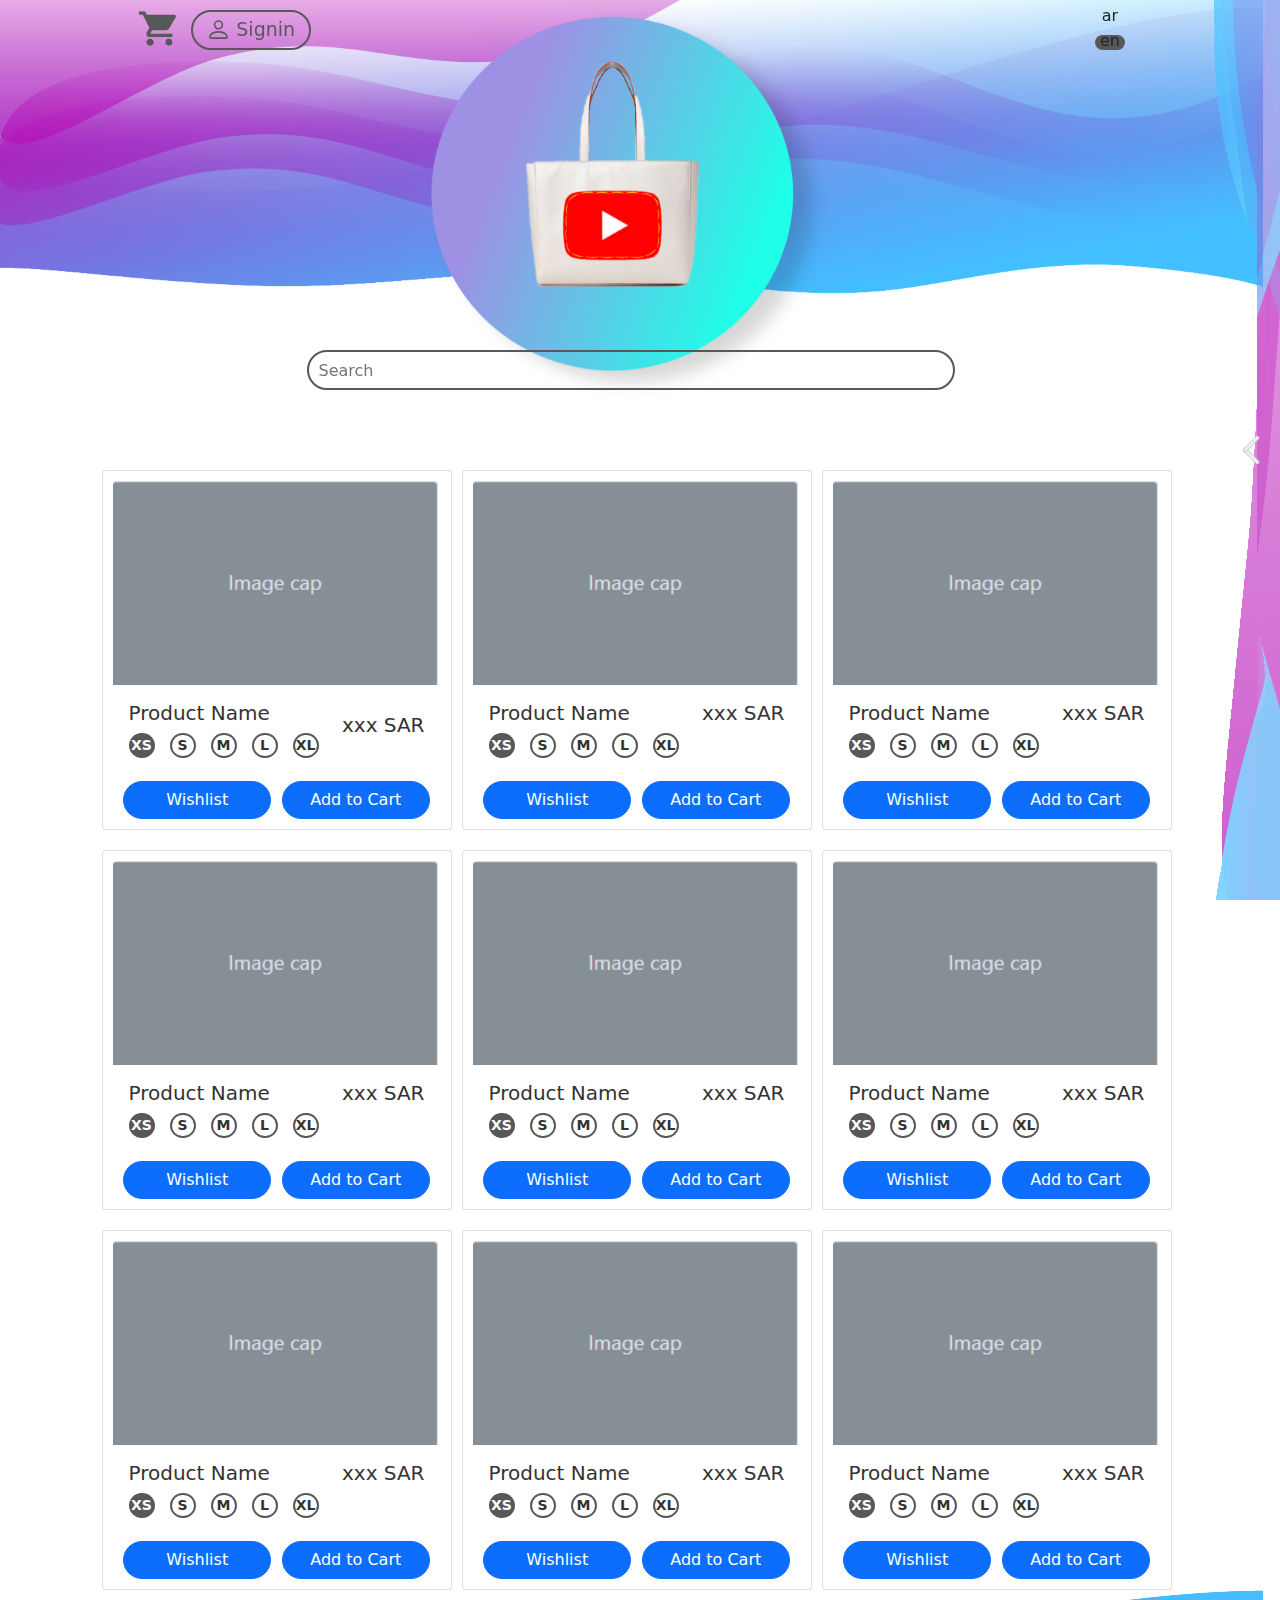
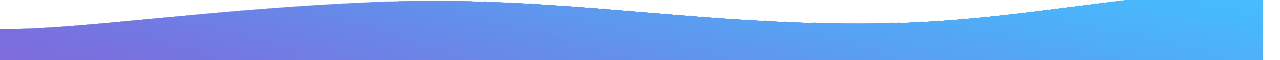
<file: index.html>
<!DOCTYPE html>
<html>
<head>
    <!-- Bootstrap Css-->
    <link rel="stylesheet" href="css\bootstrap.min.css">
    <!-- My Css -->
    <link rel="stylesheet" type="text/css" href="css\style.css">

</head>
<body>

    <div class="sign-block-click sign-card-first-state" onclick="showHideSignCard('hide')"></div>
    <div class="sign-card-container sign-card-first-state">
        <div class="signin-card-container show-sign-card" onclick="showSignCards('signin')">
            <div class="signin-title">Signin</div>
            <div class="signin-card">
                <div class="signin-inputs">
                    <input class="signin-input" type="email" placeholder="E-mail">
                    <input class="signin-input" type="password" placeholder="Password">
                </div>
                <div class="signin-buttons">
                    <button class="btn btn-secondary signin-button" onclick="showHideSignCard('hide')">Cancel</button>
                    <button class="btn btn-primary signin-button">Signin</button>
                </div>
            </div>
        </div>
        <div class="signup-card-container sign-card-container-hover cut-signup-card" onclick="showSignCards('signup')">
            <div class="signup-title">signup</div>
            <div class="signup-card">
                <div class="signup-inputs-container">
                    <div class="signup-name-inputs">
                        <input class="signup-name-input" type="text" placeholder="First Name">
                        <input class="signup-name-input" type="text" placeholder="Last Name">
                    </div>
                    <div class="signup-inputs">
                        <input class="signup-input" type="email" placeholder="E-mail">
                        <input class="signup-input" type="password" placeholder="Password">
                    </div>
                </div>

                <div class="signup-buttons">
                    <button class="btn btn-secondary signup-button" onclick="showHideSignCard('hide')">Cancel</button>
                    <button class="btn btn-primary signup-button">signup</button>
                </div>
            </div>
        </div>
    </div>





    <div class="options-block-click" onclick="openOptionsCard('None', 'close', 'None')"></div>
    <div class="options-cards-container options-cards-container-first-state">
        <div class="option-card profile-card-container profile-card-container-cut" onclick="activateOptionCard('profile')">
            <div class="options-card-title-container profile-card-title-container">
                <div class="option-card-title profile-card-title">
                    <svg xmlns="http://www.w3.org/2000/svg" width="25" height="25" fill="currentColor" class="bi bi-person-circle" viewBox="0 0 16 16"><path d="M11 6a3 3 0 1 1-6 0 3 3 0 0 1 6 0z"/><path fill-rule="evenodd" d="M0 8a8 8 0 1 1 16 0A8 8 0 0 1 0 8zm8-7a7 7 0 0 0-5.468 11.37C3.242 11.226 4.805 10 8 10s4.757 1.225 5.468 2.37A7 7 0 0 0 8 1z"/></svg>
                    &nbsp;
                    Profile
                </div>
            </div>
        </div>
        <div class="option-card wishlist-card-container wishlist-card-container-cut" onclick="activateOptionCard('wishlist')">
            <div class="options-card-title-container wishlist-card-title-container">
                <div class="option-card-title wishlist-card-title">
                    <svg xmlns="http://www.w3.org/2000/svg" width="23" height="23" fill="currentColor" class="bi bi-heart" viewBox="0 0 16 16"><path d="m8 2.748-.717-.737C5.6.281 2.514.878 1.4 3.053c-.523 1.023-.641 2.5.314 4.385.92 1.815 2.834 3.989 6.286 6.357 3.452-2.368 5.365-4.542 6.286-6.357.955-1.886.838-3.362.314-4.385C13.486.878 10.4.28 8.717 2.01L8 2.748zM8 15C-7.333 4.868 3.279-3.04 7.824 1.143c.06.055.119.112.176.171a3.12 3.12 0 0 1 .176-.17C12.72-3.042 23.333 4.867 8 15z"/></svg>
                    &nbsp;
                    Wishlist
                </div>
            </div>
        </div>
        <div class="option-card orders-card-container orders-card-container-cut" onclick="activateOptionCard('orders')">
            <div class="options-card-title-container orders-card-title-container">
                <div class="option-card-title orders-card-title">
                    <svg xmlns="http://www.w3.org/2000/svg" width="25" height="25" fill="currentColor" class="bi bi-card-list" viewBox="0 0 16 16"><path d="M14.5 3a.5.5 0 0 1 .5.5v9a.5.5 0 0 1-.5.5h-13a.5.5 0 0 1-.5-.5v-9a.5.5 0 0 1 .5-.5h13zm-13-1A1.5 1.5 0 0 0 0 3.5v9A1.5 1.5 0 0 0 1.5 14h13a1.5 1.5 0 0 0 1.5-1.5v-9A1.5 1.5 0 0 0 14.5 2h-13z"/><path d="M5 8a.5.5 0 0 1 .5-.5h7a.5.5 0 0 1 0 1h-7A.5.5 0 0 1 5 8zm0-2.5a.5.5 0 0 1 .5-.5h7a.5.5 0 0 1 0 1h-7a.5.5 0 0 1-.5-.5zm0 5a.5.5 0 0 1 .5-.5h7a.5.5 0 0 1 0 1h-7a.5.5 0 0 1-.5-.5zm-1-5a.5.5 0 1 1-1 0 .5.5 0 0 1 1 0zM4 8a.5.5 0 1 1-1 0 .5.5 0 0 1 1 0zm0 2.5a.5.5 0 1 1-1 0 .5.5 0 0 1 1 0z"/></svg>
                    &nbsp;
                    Orders
                </div>
            </div>
        </div>
        <div class="option-card addresses-card-container addresses-card-container-cut" onclick="activateOptionCard('addresses')">
            <div class="options-card-title-container addresses-card-title-container">
                <div class="option-card-title addresses-card-title">
                    <svg version="1.0" xmlns="http://www.w3.org/2000/svg" width="22" fill="currentColor" height="30" viewBox="0 0 163.000000 238.000000" preserveAspectRatio="xMidYMid meet">
                        <g transform="translate(0.000000,238.000000) scale(0.100000,-0.100000)" fill="currentColor" stroke="none">
                            <path d="M591 2344 c-147 -43 -233 -95 -347 -209 -91 -90 -106 -110 -152 -205
                            -80 -167 -102 -298 -83 -486 39 -364 211 -750 501 -1123 93 -120 277 -311 300
                            -311 23 0 207 191 300 311 395 508 579 1067 479 1457 -39 153 -147 317 -280
                            423 -78 64 -219 131 -316 153 -115 25 -298 21 -402 -10z m367 -50 c47 -9 118
                            -35 181 -65 87 -43 116 -63 186 -132 117 -117 179 -230 211 -387 32 -159 4
                            -403 -71 -625 -37 -108 -149 -339 -219 -453 -101 -163 -295 -410 -400 -511
                            l-36 -35 -36 35 c-105 101 -299 348 -400 511 -71 116 -183 347 -219 453 -76
                            225 -103 465 -71 625 32 156 94 270 210 385 176 175 421 248 664 199z"/>
                            <path d="M625 2122 c-103 -35 -169 -77 -244 -158 -102 -108 -155 -247 -154
                            -399 1 -253 168 -478 413 -556 91 -30 249 -30 340 0 196 63 355 233 401 431
                            67 290 -107 595 -393 685 -114 36 -252 35 -363 -3z m347 -63 c169 -56 294
                            -192 339 -369 75 -295 -125 -588 -430 -632 -351 -51 -653 272 -577 616 30 133
                            97 237 201 311 143 102 307 128 467 74z"/>
                            <path d="M616 1808 c-99 -84 -184 -160 -190 -170 -17 -28 10 -48 65 -48 l49 0
                            0 -164 c0 -128 3 -166 14 -175 9 -8 47 -11 107 -9 l94 3 5 105 5 105 45 0 45
                            0 5 -105 5 -105 94 -3 c60 -2 98 1 107 9 11 9 14 47 14 175 l0 164 49 0 c51 0
                            78 18 68 44 -9 22 -369 326 -386 326 -9 0 -97 -69 -195 -152z m328 -38 c86
                            -72 120 -106 108 -109 -40 -8 -42 -19 -42 -187 l0 -164 -45 0 -45 0 0 98 c0
                            63 -4 102 -12 110 -7 7 -44 12 -98 12 -54 0 -91 -5 -98 -12 -8 -8 -12 -47 -12
                            -110 l0 -98 -45 0 -45 0 0 164 c0 168 -2 179 -42 187 -12 3 23 38 110 111 70
                            59 130 107 134 105 4 -1 64 -49 132 -107z"/>
                        </g>
                    </svg>
                    &nbsp;
                    Addresses
                </div>

            </div>
        </div>
        <div class="option-card payments-card-container payments-card-container-cut" onclick="activateOptionCard('payments')">
            <div class="options-card-title-container payments-card-title-container">
                <div class="option-card-title payments-card-title">
                    <svg id="Capa_1" enable-background="new 0 0 512.002 512.002" fill="currentColor" height="25" viewBox="0 0 512.002 512.002" width="25" xmlns="http://www.w3.org/2000/svg"><g><path d="m502.903 96.829c-6.634-7.842-15.924-12.632-26.161-13.487l-360.557-30.106c-10.238-.855-20.192 2.328-28.035 8.961-7.811 6.607-12.594 15.85-13.476 26.037l-7.254 68.056h-28.965c-21.204 0-38.455 17.251-38.455 38.455v225.702c0 21.204 17.251 38.455 38.455 38.455h361.813c21.205 0 38.456-17.251 38.456-38.455v-36.613l12.839 1.072c1.083.09 2.16.135 3.228.135 19.768 0 36.62-15.209 38.294-35.257l18.781-224.919c.854-10.237-2.329-20.193-8.963-28.036zm-464.448 79.461h361.813c10.176 0 18.456 8.279 18.456 18.455v20.566h-398.724v-20.566c0-10.176 8.279-18.455 18.455-18.455zm-18.455 59.021h398.724v41.489h-398.724zm380.268 203.591h-361.813c-10.176 0-18.455-8.279-18.455-18.455v-123.647h398.724v123.647c0 10.176-8.28 18.455-18.456 18.455zm91.667-315.702-18.781 224.919c-.847 10.141-9.788 17.706-19.927 16.856l-14.503-1.211v-169.019c0-21.204-17.251-38.455-38.456-38.455h-312.734l7.039-66.04c.008-.076.015-.151.021-.228.847-10.141 9.783-17.705 19.927-16.855l360.558 30.106c4.913.41 9.372 2.709 12.555 6.473s4.711 8.541 4.301 13.454z"/><path d="m376.873 326.532h-96.242c-5.523 0-10 4.477-10 10v62.789c0 5.523 4.477 10 10 10h96.242c5.523 0 10-4.477 10-10v-62.789c0-5.523-4.477-10-10-10zm-10 62.789h-76.242v-42.789h76.242z"/></g></svg>
                    &nbsp;
                    Payments
                </div>
            </div>
        </div>
        <div class="option-card cart-card-container cart-card-container-cut" onclick="activateOptionCard('cart')">
            <div class="options-card-title-container cart-card-title-container">
                <div class="option-card-title cart-card-title">
                    <svg xmlns="http://www.w3.org/2000/svg" width="34" height="34" viewBox="0 0 50.703 46.882">
                        <g transform="translate(-19.297 -21.059)">
                            <path d="M16.711,40.506a4.7,4.7,0,1,0,0,9.376,4.7,4.7,0,1,0,0-9.376ZM1.5,3V7.688H6.57L15.7,25.48l-3.422,5.743a4.27,4.27,0,0,0-.634,2.25,4.9,4.9,0,0,0,5.07,4.688H47.133V33.473H17.776a.605.605,0,0,1-.634-.586l.076-.281L19.5,28.785H38.387a5.123,5.123,0,0,0,4.437-2.414L51.9,11.157a2.155,2.155,0,0,0,.3-1.125,2.452,2.452,0,0,0-2.535-2.344H12.173L9.79,3ZM42.062,40.506a4.7,4.7,0,1,0,5.07,4.688A4.882,4.882,0,0,0,42.062,40.506Z" transform="translate(17.797 18.059)" fill="#fff"/>
                        </g>
                    </svg>
                </div>
            </div>
        </div>
        <div class="option-card close-card-container close-card-container-cut" onclick="openOptionsCard('close', 'close', 'close')">
            <div class="options-card-title-container close-card-title-container">
                <div class="option-card-title close-card-title">
                    <svg version="1.1" id="Capa_1" xmlns="http://www.w3.org/2000/svg" xmlns:xlink="http://www.w3.org/1999/xlink" x="0px" y="0px" width="25px" height="25px" fill="#ffffff" viewBox="0 0 612 612" style="enable-background:new 0 0 612 612;" xml:space="preserve">
                        <g>
                            <g id="_x31_0_41_">
                                <g>
                                    <path d="M415.338,196.662c-7.535-7.535-19.737-7.535-27.253,0l-82.181,82.18l-81.033-81.032c-7.478-7.478-19.584-7.478-27.042,0
                                        c-7.478,7.478-7.478,19.584,0,27.042l81.033,81.033l-81.587,81.587c-7.535,7.535-7.535,19.736,0,27.253s19.737,7.517,27.253,0
                                        l81.588-81.587l81.032,81.032c7.478,7.478,19.584,7.478,27.043,0c7.478-7.478,7.478-19.584,0-27.043l-81.033-81.032l82.181-82.18
                                        C422.873,216.399,422.873,204.179,415.338,196.662z M306,0C136.992,0,0,136.992,0,306s136.992,306,306,306
                                        c168.988,0,306-137.012,306-306S475.008,0,306,0z M306,573.75C158.125,573.75,38.25,453.875,38.25,306
                                        C38.25,158.125,158.125,38.25,306,38.25c147.875,0,267.75,119.875,267.75,267.75C573.75,453.875,453.875,573.75,306,573.75z"/>
                                </g>
                            </g>
                        </g>
                       
                    </svg>
                </div>
            </div>
        </div>
    </div>


    <div class="block-click" onclick="hideBlockClick()"></div>
    <div class="sidebar">
        <div class="sidebar-navigator sidebar-hover" onclick="openSidebar()">
            <svg class="sidebar-arrow" xmlns="http://www.w3.org/2000/svg" width="30" height="30" viewBox="0 0 33.91 57.029">
                <path d="M3.888,0H7.777V36.291a3.888,3.888,0,0,1-7.777,0V3.888A3.888,3.888,0,0,1,3.888,0Z" transform="translate(0 28.618) rotate(-45)" fill="#e9e9e9"/>
                <path d="M3.888,1A2.892,2.892,0,0,0,1,3.888v32.4a2.888,2.888,0,1,0,5.777,0V1H3.888m0-1H7.777V36.291a3.888,3.888,0,1,1-7.777,0V3.888A3.888,3.888,0,0,1,3.888,0Z" transform="translate(0 28.618) rotate(-45)" fill="#8f8f8f"/>
                <path d="M0,0H3.888A3.888,3.888,0,0,1,7.777,3.888v32.4a3.888,3.888,0,0,1-7.777,0Z" transform="translate(5.499 33.91) rotate(-135)" fill="#e9e9e9"/>
                <path d="M1,1V36.291a2.888,2.888,0,1,0,5.777,0V3.888A2.892,2.892,0,0,0,3.888,1H1M0,0H3.888A3.888,3.888,0,0,1,7.777,3.888v32.4a3.888,3.888,0,1,1-7.777,0Z" transform="translate(5.499 33.91) rotate(-135)" fill="#8f8f8f"/>
            </svg>
        </div>
        <div class="sidebar-content-container">
            <div class="sidebar-content">
                <div class="sidebar-content-title">
                    <div class="signin-button-container" onclick="showHideSignCard('show')">
                        <a class="signin-button-link" href="#">
                            <svg class="signin-svg" xmlns="http://www.w3.org/2000/svg" width="25" height="25" fill="currentColor" class="bi bi-person" viewBox="0 0 16 16">
                                <path d="M8 8a3 3 0 1 0 0-6 3 3 0 0 0 0 6zm2-3a2 2 0 1 1-4 0 2 2 0 0 1 4 0zm4 8c0 1-1 1-1 1H3s-1 0-1-1 1-4 6-4 6 3 6 4zm-1-.004c-.001-.246-.154-.986-.832-1.664C11.516 10.68 10.289 10 8 10c-2.29 0-3.516.68-4.168 1.332-.678.678-.83 1.418-.832 1.664h10z"/>
                            </svg>
                            <span class="signin-button-text">Signin</span>
                        </a>
                    </div>
                </div>
                <div class="sidebar-main-content">
                    <div class="sidebar-button" onclick="openOptionsCard('sidebar', 'open', 'profile')">
                        <div class="sidebar-button-items">
                            <svg xmlns="http://www.w3.org/2000/svg" width="25" height="25" fill="currentColor" class="bi bi-person-circle" viewBox="0 0 16 16"><path d="M11 6a3 3 0 1 1-6 0 3 3 0 0 1 6 0z"/><path fill-rule="evenodd" d="M0 8a8 8 0 1 1 16 0A8 8 0 0 1 0 8zm8-7a7 7 0 0 0-5.468 11.37C3.242 11.226 4.805 10 8 10s4.757 1.225 5.468 2.37A7 7 0 0 0 8 1z"/></svg>
                            <div class="sidebar-button-text">Profile</div>
                        </div>
                    </div>
                    <div class="sidebar-button" onclick="openOptionsCard('sidebar', 'open', 'wishlist')">
                        <div class="sidebar-button-items">
                            <svg xmlns="http://www.w3.org/2000/svg" width="25" height="25" fill="currentColor" class="bi bi-heart" viewBox="0 0 16 16"><path d="m8 2.748-.717-.737C5.6.281 2.514.878 1.4 3.053c-.523 1.023-.641 2.5.314 4.385.92 1.815 2.834 3.989 6.286 6.357 3.452-2.368 5.365-4.542 6.286-6.357.955-1.886.838-3.362.314-4.385C13.486.878 10.4.28 8.717 2.01L8 2.748zM8 15C-7.333 4.868 3.279-3.04 7.824 1.143c.06.055.119.112.176.171a3.12 3.12 0 0 1 .176-.17C12.72-3.042 23.333 4.867 8 15z"/></svg>
                            <div class="sidebar-button-text">Wishlist</div>
                        </div>
                    </div>
                    <div class="sidebar-button" onclick="openOptionsCard('sidebar', 'open', 'orders')">
                        <div class="sidebar-button-items">
                            <svg xmlns="http://www.w3.org/2000/svg" width="25" height="25" fill="currentColor" class="bi bi-card-list" viewBox="0 0 16 16"><path d="M14.5 3a.5.5 0 0 1 .5.5v9a.5.5 0 0 1-.5.5h-13a.5.5 0 0 1-.5-.5v-9a.5.5 0 0 1 .5-.5h13zm-13-1A1.5 1.5 0 0 0 0 3.5v9A1.5 1.5 0 0 0 1.5 14h13a1.5 1.5 0 0 0 1.5-1.5v-9A1.5 1.5 0 0 0 14.5 2h-13z"/><path d="M5 8a.5.5 0 0 1 .5-.5h7a.5.5 0 0 1 0 1h-7A.5.5 0 0 1 5 8zm0-2.5a.5.5 0 0 1 .5-.5h7a.5.5 0 0 1 0 1h-7a.5.5 0 0 1-.5-.5zm0 5a.5.5 0 0 1 .5-.5h7a.5.5 0 0 1 0 1h-7a.5.5 0 0 1-.5-.5zm-1-5a.5.5 0 1 1-1 0 .5.5 0 0 1 1 0zM4 8a.5.5 0 1 1-1 0 .5.5 0 0 1 1 0zm0 2.5a.5.5 0 1 1-1 0 .5.5 0 0 1 1 0z"/></svg>
                            <div class="sidebar-button-text">Orders</div>
                        </div>
                    </div>
                    <div class="sidebar-button" onclick="openOptionsCard('sidebar', 'open', 'addresses')">
                        <div class="sidebar-button-items">
                            <svg version="1.0" xmlns="http://www.w3.org/2000/svg" width="20" fill="currentColor" height="25" viewBox="0 0 163.000000 238.000000" preserveAspectRatio="xMidYMid meet">
                                <g transform="translate(0.000000,238.000000) scale(0.100000,-0.100000)" fill="currentColor" stroke="none">
                                    <path d="M591 2344 c-147 -43 -233 -95 -347 -209 -91 -90 -106 -110 -152 -205
                                    -80 -167 -102 -298 -83 -486 39 -364 211 -750 501 -1123 93 -120 277 -311 300
                                    -311 23 0 207 191 300 311 395 508 579 1067 479 1457 -39 153 -147 317 -280
                                    423 -78 64 -219 131 -316 153 -115 25 -298 21 -402 -10z m367 -50 c47 -9 118
                                    -35 181 -65 87 -43 116 -63 186 -132 117 -117 179 -230 211 -387 32 -159 4
                                    -403 -71 -625 -37 -108 -149 -339 -219 -453 -101 -163 -295 -410 -400 -511
                                    l-36 -35 -36 35 c-105 101 -299 348 -400 511 -71 116 -183 347 -219 453 -76
                                    225 -103 465 -71 625 32 156 94 270 210 385 176 175 421 248 664 199z"/>
                                    <path d="M625 2122 c-103 -35 -169 -77 -244 -158 -102 -108 -155 -247 -154
                                    -399 1 -253 168 -478 413 -556 91 -30 249 -30 340 0 196 63 355 233 401 431
                                    67 290 -107 595 -393 685 -114 36 -252 35 -363 -3z m347 -63 c169 -56 294
                                    -192 339 -369 75 -295 -125 -588 -430 -632 -351 -51 -653 272 -577 616 30 133
                                    97 237 201 311 143 102 307 128 467 74z"/>
                                    <path d="M616 1808 c-99 -84 -184 -160 -190 -170 -17 -28 10 -48 65 -48 l49 0
                                    0 -164 c0 -128 3 -166 14 -175 9 -8 47 -11 107 -9 l94 3 5 105 5 105 45 0 45
                                    0 5 -105 5 -105 94 -3 c60 -2 98 1 107 9 11 9 14 47 14 175 l0 164 49 0 c51 0
                                    78 18 68 44 -9 22 -369 326 -386 326 -9 0 -97 -69 -195 -152z m328 -38 c86
                                    -72 120 -106 108 -109 -40 -8 -42 -19 -42 -187 l0 -164 -45 0 -45 0 0 98 c0
                                    63 -4 102 -12 110 -7 7 -44 12 -98 12 -54 0 -91 -5 -98 -12 -8 -8 -12 -47 -12
                                    -110 l0 -98 -45 0 -45 0 0 164 c0 168 -2 179 -42 187 -12 3 23 38 110 111 70
                                    59 130 107 134 105 4 -1 64 -49 132 -107z"/>
                                </g>
                            </svg>
                            <div class="sidebar-button-text">Addresses</div>
                        </div>
                    </div>
                    <div class="sidebar-button" onclick="openOptionsCard('sidebar', 'open', 'payments')">
                        <div class="sidebar-button-items">
                            <svg id="Capa_1" enable-background="new 0 0 512.002 512.002" fill="currentColor" height="25" viewBox="0 0 512.002 512.002" width="25" xmlns="http://www.w3.org/2000/svg">
                                <g>
                                    <path d="m502.903 96.829c-6.634-7.842-15.924-12.632-26.161-13.487l-360.557-30.106c-10.238-.855-20.192 2.328-28.035 8.961-7.811 6.607-12.594 15.85-13.476 26.037l-7.254 68.056h-28.965c-21.204 0-38.455 17.251-38.455 38.455v225.702c0 21.204 17.251 38.455 38.455 38.455h361.813c21.205 0 38.456-17.251 38.456-38.455v-36.613l12.839 1.072c1.083.09 2.16.135 3.228.135 19.768 0 36.62-15.209 38.294-35.257l18.781-224.919c.854-10.237-2.329-20.193-8.963-28.036zm-464.448 79.461h361.813c10.176 0 18.456 8.279 18.456 18.455v20.566h-398.724v-20.566c0-10.176 8.279-18.455 18.455-18.455zm-18.455 59.021h398.724v41.489h-398.724zm380.268 203.591h-361.813c-10.176 0-18.455-8.279-18.455-18.455v-123.647h398.724v123.647c0 10.176-8.28 18.455-18.456 18.455zm91.667-315.702-18.781 224.919c-.847 10.141-9.788 17.706-19.927 16.856l-14.503-1.211v-169.019c0-21.204-17.251-38.455-38.456-38.455h-312.734l7.039-66.04c.008-.076.015-.151.021-.228.847-10.141 9.783-17.705 19.927-16.855l360.558 30.106c4.913.41 9.372 2.709 12.555 6.473s4.711 8.541 4.301 13.454z"/>
                                    <path d="m376.873 326.532h-96.242c-5.523 0-10 4.477-10 10v62.789c0 5.523 4.477 10 10 10h96.242c5.523 0 10-4.477 10-10v-62.789c0-5.523-4.477-10-10-10zm-10 62.789h-76.242v-42.789h76.242z"/>
                                </g>
                            </svg>
                            <div class="sidebar-button-text">Payments</div>
                        </div>
                    </div>
                </div>

            </div>
        </div>


    </div>
    <div class="navbar-container">
        <div class="navbar-items-container">
            <div class="cart-signin-container">
                <div class="cart-icon-container"  onclick="openOptionsCard('navbar', 'open', 'cart')">
                    <svg xmlns="http://www.w3.org/2000/svg" width="37" height="37" viewBox="0 0 50.703 46.882">
                        <g transform="translate(-19.297 -21.059)">
                            <path d="M16.711,40.506a4.7,4.7,0,1,0,0,9.376,4.7,4.7,0,1,0,0-9.376ZM1.5,3V7.688H6.57L15.7,25.48l-3.422,5.743a4.27,4.27,0,0,0-.634,2.25,4.9,4.9,0,0,0,5.07,4.688H47.133V33.473H17.776a.605.605,0,0,1-.634-.586l.076-.281L19.5,28.785H38.387a5.123,5.123,0,0,0,4.437-2.414L51.9,11.157a2.155,2.155,0,0,0,.3-1.125,2.452,2.452,0,0,0-2.535-2.344H12.173L9.79,3ZM42.062,40.506a4.7,4.7,0,1,0,5.07,4.688A4.882,4.882,0,0,0,42.062,40.506Z" transform="translate(17.797 18.059)" fill="#585858"/>
                        </g>
                    </svg>
                </div>
                
                <div class="signin-button-container" onclick="showHideSignCard('show')">
                    <a class="signin-button-link" href="#">
                        <svg class="signin-svg" xmlns="http://www.w3.org/2000/svg" width="25" height="25" fill="currentColor" class="bi bi-person" viewBox="0 0 16 16">
                            <path d="M8 8a3 3 0 1 0 0-6 3 3 0 0 0 0 6zm2-3a2 2 0 1 1-4 0 2 2 0 0 1 4 0zm4 8c0 1-1 1-1 1H3s-1 0-1-1 1-4 6-4 6 3 6 4zm-1-.004c-.001-.246-.154-.986-.832-1.664C11.516 10.68 10.289 10 8 10c-2.29 0-3.516.68-4.168 1.332-.678.678-.83 1.418-.832 1.664h10z"/>
                        </svg>
                        <span class="signin-button-text">Signin</span>
                    </a>
                </div>
            </div>

            <div class="language-container">
                <div class="ar-container">ar</div>
                <div class="en-container">en</div>
            </div>
        </div>
    </div>

            <img class="sticky-background-image" src="images/background.png" alt="">
            <div class="background-circle-container">
                <img class="background-circle" src="images/background-circle.png">
            </div>

    <div class="content-right-left-spacing">


        <div class="page-container">



            <input class="search-input sticky-search-input" type="text" placeholder="Search">


            <div class="cards-container">

                <div class="cards-row-container">
                    <div class="card">
                        <a class="product-link" href="#">
                            <img src="images/Screenshot_7.png" class="" alt="..." width="325px">
                            <div class="card-body">
                                <div class="product-content">
                                    <div class="product-title-sizes">
                                        <h5 class="card-title">Product Name</h5>
                                        <div class="product-sizes">
                                            <div class="product-size xsmall-size product-size-active">XS</div>
                                            <div class="product-size small-size">S</div>
                                            <div class="product-size medium-size">M</div>
                                            <div class="product-size large-size">L</div>
                                            <div class="product-size xlarge-size">XL</div>
                                        </div>
                                    </div>
                                    <div class="product-price">
                                        <h5>xxx SAR</h5> 
                                    </div>
                                </div>



                            </div>
                        </a>
                        <div class="product-buttons">
                            <a href="#" class="btn btn-primary product-button product-wishlist-button">Wishlist</a>
                            <a href="#" class="btn btn-primary product-button product-wishlist-button">Add to Cart</a>
                        </div>
                    </div>      
                                 
                    <div class="card">
                        <a class="product-link" href="#">
                            <img src="images/Screenshot_7.png" class="" alt="..." width="325px">
                            <div class="card-body">
                                <div class="product-content">
                                    <div class="product-title-sizes">
                                    <h5 class="card-title">Product Name</h5>
                                    <div class="product-sizes">
                                        <div class="product-size xsmall-size product-size-active">XS</div>
                                        <div class="product-size small-size">S</div>
                                        <div class="product-size medium-size">M</div>
                                        <div class="product-size large-size">L</div>
                                        <div class="product-size xlarge-size">XL</div>
                                    </div>
                                    </div>
                                    <h5>xxx SAR</h5>
                                </div>



                            </div>
                        </a>
                        <div class="product-buttons">
                            <a href="#" class="btn btn-primary product-button product-wishlist-button">Wishlist</a>
                            <a href="#" class="btn btn-primary product-button product-wishlist-button">Add to Cart</a>
                        </div>
                    </div>                    
                    <div class="card">
                        <a class="product-link" href="#">
                            <img src="images/Screenshot_7.png" class="" alt="..." width="325px">
                            <div class="card-body">
                                <div class="product-content">
                                    <div class="product-title-sizes">
                                    <h5 class="card-title">Product Name</h5>
                                    <div class="product-sizes">
                                        <div class="product-size xsmall-size product-size-active">XS</div>
                                        <div class="product-size small-size">S</div>
                                        <div class="product-size medium-size">M</div>
                                        <div class="product-size large-size">L</div>
                                        <div class="product-size xlarge-size">XL</div>
                                    </div>
                                    </div>
                                    <h5>xxx SAR</h5>
                                </div>



                            </div>
                        </a>
                        <div class="product-buttons">
                            <a href="#" class="btn btn-primary product-button product-wishlist-button">Wishlist</a>
                            <a href="#" class="btn btn-primary product-button product-wishlist-button">Add to Cart</a>
                        </div>
                    </div>  
                </div>
                <div class="cards-row-container">
                    <div class="card">
                        <a class="product-link" href="#">
                            <img src="images/Screenshot_7.png" alt="..." width="325px">
                            <div class="card-body">
                                <div class="product-content">
                                    <div class="product-title-sizes">
                                    <h5 class="card-title">Product Name</h5>
                                    <div class="product-sizes">
                                        <div class="product-size xsmall-size product-size-active">XS</div>
                                        <div class="product-size small-size">S</div>
                                        <div class="product-size medium-size">M</div>
                                        <div class="product-size large-size">L</div>
                                        <div class="product-size xlarge-size">XL</div>
                                    </div>
                                    </div>
                                    <h5>xxx SAR</h5>
                                </div>



                            </div>
                        </a>
                        <div class="product-buttons">
                            <a href="#" class="btn btn-primary product-button product-wishlist-button">Wishlist</a>
                            <a href="#" class="btn btn-primary product-button product-wishlist-button">Add to Cart</a>
                        </div>
                    </div>                
                    <div class="card">
                        <a class="product-link" href="#">
                            <img src="images/Screenshot_7.png" class="" alt="..." width="325px">
                            <div class="card-body">
                                <div class="product-content">
                                    <div class="product-title-sizes">
                                    <h5 class="card-title">Product Name</h5>
                                    <div class="product-sizes">
                                        <div class="product-size xsmall-size product-size-active">XS</div>
                                        <div class="product-size small-size">S</div>
                                        <div class="product-size medium-size">M</div>
                                        <div class="product-size large-size">L</div>
                                        <div class="product-size xlarge-size">XL</div>
                                    </div>
                                    </div>
                                    <h5>xxx SAR</h5>
                                </div>



                            </div>
                        </a>
                        <div class="product-buttons">
                            <a href="#" class="btn btn-primary product-button product-wishlist-button">Wishlist</a>
                            <a href="#" class="btn btn-primary product-button product-wishlist-button">Add to Cart</a>
                        </div>
                    </div>                       
                    <div class="card">
                        <a class="product-link" href="#">
                            <img src="images/Screenshot_7.png" class="" alt="..." width="325px">
                            <div class="card-body">
                                <div class="product-content">
                                    <div class="product-title-sizes">
                                    <h5 class="card-title">Product Name</h5>
                                    <div class="product-sizes">
                                        <div class="product-size xsmall-size product-size-active">XS</div>
                                        <div class="product-size small-size">S</div>
                                        <div class="product-size medium-size">M</div>
                                        <div class="product-size large-size">L</div>
                                        <div class="product-size xlarge-size">XL</div>
                                    </div>
                                    </div>
                                    <h5>xxx SAR</h5>
                                </div>



                            </div>
                        </a>
                        <div class="product-buttons">
                            <a href="#" class="btn btn-primary product-button product-wishlist-button">Wishlist</a>
                            <a href="#" class="btn btn-primary product-button product-wishlist-button">Add to Cart</a>
                        </div>
                    </div>  
                </div>
                <div class="cards-row-container">
                    <div class="card">
                        <a class="product-link" href="#">
                            <img src="images/Screenshot_7.png" class="" alt="..." width="325px">
                            <div class="card-body">
                                <div class="product-content">
                                    <div class="product-title-sizes">
                                    <h5 class="card-title">Product Name</h5>
                                    <div class="product-sizes">
                                        <div class="product-size xsmall-size product-size-active">XS</div>
                                        <div class="product-size small-size">S</div>
                                        <div class="product-size medium-size">M</div>
                                        <div class="product-size large-size">L</div>
                                        <div class="product-size xlarge-size">XL</div>
                                    </div>
                                    </div>
                                    <h5>xxx SAR</h5>
                                </div>



                            </div>
                        </a>
                        <div class="product-buttons">
                            <a href="#" class="btn btn-primary product-button product-wishlist-button">Wishlist</a>
                            <a href="#" class="btn btn-primary product-button product-wishlist-button">Add to Cart</a>
                        </div>
                    </div>                    
                    <div class="card">
                        <a class="product-link" href="#">
                            <img src="images/Screenshot_7.png" class="" alt="..." width="325px">
                            <div class="card-body">
                                <div class="product-content">
                                    <div class="product-title-sizes">
                                    <h5 class="card-title">Product Name</h5>
                                    <div class="product-sizes">
                                        <div class="product-size xsmall-size product-size-active">XS</div>
                                        <div class="product-size small-size">S</div>
                                        <div class="product-size medium-size">M</div>
                                        <div class="product-size large-size">L</div>
                                        <div class="product-size xlarge-size">XL</div>
                                    </div>
                                    </div>
                                    <h5>xxx SAR</h5>
                                </div>



                            </div>
                        </a>
                        <div class="product-buttons">
                            <a href="#" class="btn btn-primary product-button product-wishlist-button">Wishlist</a>
                            <a href="#" class="btn btn-primary product-button product-wishlist-button">Add to Cart</a>
                        </div>
                    </div>     
                    <div class="card">
                        <a class="product-link" href="#">
                            <img src="images/Screenshot_7.png" class="" alt="..." width="325px">
                            <div class="card-body">
                                <div class="product-content">
                                    <div class="product-title-sizes">
                                    <h5 class="card-title">Product Name</h5>
                                    <div class="product-sizes">
                                        <div class="product-size xsmall-size product-size-active">XS</div>
                                        <div class="product-size small-size">S</div>
                                        <div class="product-size medium-size">M</div>
                                        <div class="product-size large-size">L</div>
                                        <div class="product-size xlarge-size">XL</div>
                                    </div>
                                    </div>
                                    <h5>xxx SAR</h5>
                                </div>



                            </div>
                        </a>
                        <div class="product-buttons">
                            <a href="#" class="btn btn-primary product-button product-wishlist-button">Wishlist</a>
                            <a href="#" class="btn btn-primary product-button product-wishlist-button">Add to Cart</a>
                        </div>
                    </div>  
                </div>
            </div>

        </div>
    
    </div>
    <div class="footer"></div>
    



    <!-- Bootstrap Javascript -->
    <script src="js/bootstrap.min.js"></script>
    <!-- My Javascript -->
    <script src="js/mainJs.js"></script>
</body>
</html>
</file>
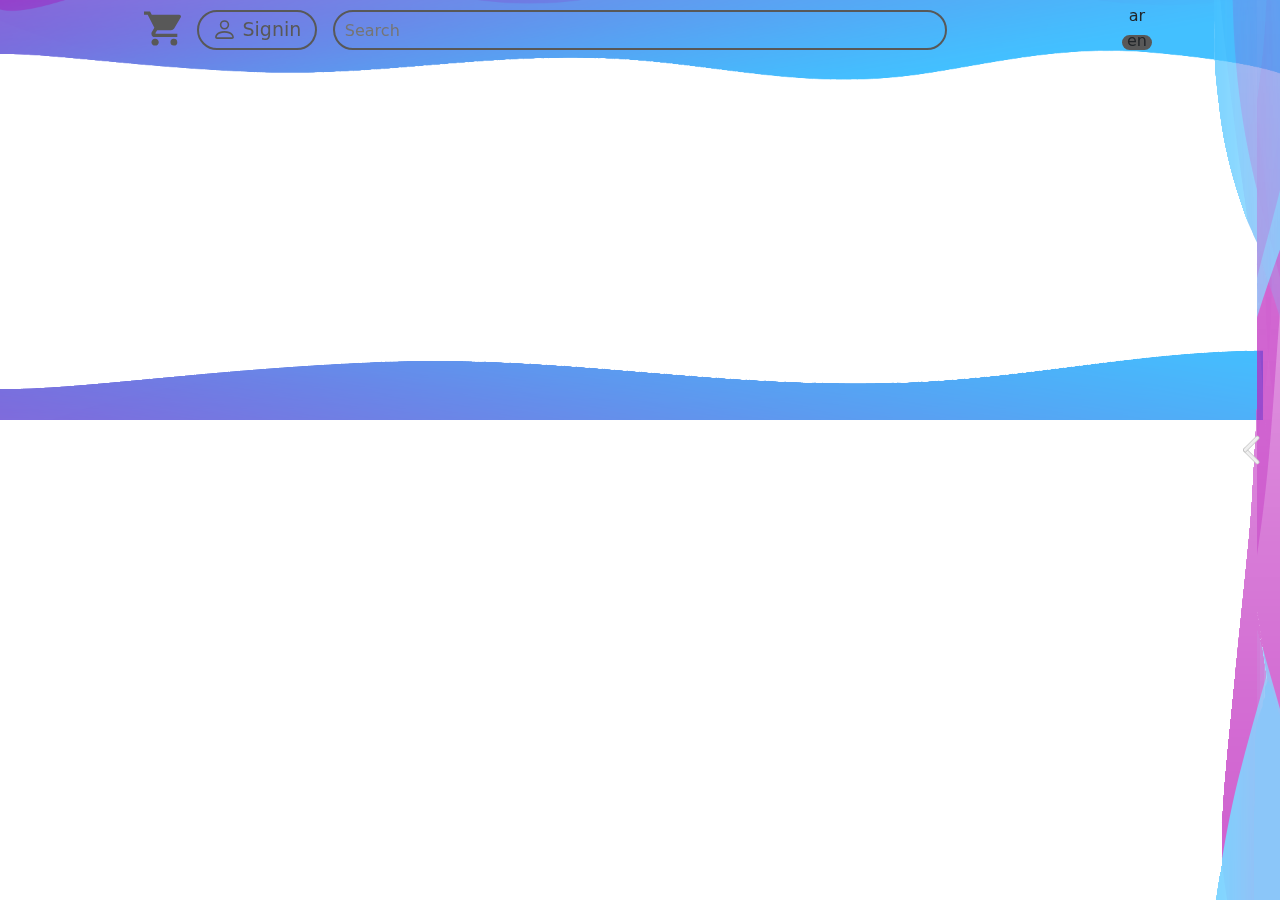
<file: main.html>
<!DOCTYPE html>
<html>
<head>
    <!-- Bootstrap Css-->
    <link rel="stylesheet" href="css\bootstrap.min.css">
    <!-- My Css -->
    <link rel="stylesheet" type="text/css" href="css\style.css">

</head>
<body>

    <div class="sign-block-click sign-card-first-state" onclick="showHideSignCard('hide')"></div>
    <div class="sign-card-container sign-card-first-state">
        <div class="signin-card-container show-sign-card" onclick="showSignCards('signin')">
            <div class="signin-title">Signin</div>
            <div class="signin-card">
                <div class="signin-inputs">
                    <input class="signin-input" type="email" placeholder="E-mail">
                    <input class="signin-input" type="password" placeholder="Password">
                </div>
                <div class="signin-buttons">
                    <button class="btn btn-secondary signin-button" onclick="showHideSignCard('hide')">Cancel</button>
                    <button class="btn btn-primary signin-button">Signin</button>
                </div>
            </div>
        </div>
        <div class="signup-card-container sign-card-container-hover cut-signup-card" onclick="showSignCards('signup')">
            <div class="signup-title">signup</div>
            <div class="signup-card">
                <div class="signup-inputs-container">
                    <div class="signup-name-inputs">
                        <input class="signup-name-input" type="text" placeholder="First Name">
                        <input class="signup-name-input" type="text" placeholder="Last Name">
                    </div>
                    <div class="signup-inputs">
                        <input class="signup-input" type="email" placeholder="E-mail">
                        <input class="signup-input" type="password" placeholder="Password">
                    </div>
                </div>

                <div class="signup-buttons">
                    <button class="btn btn-secondary signup-button" onclick="showHideSignCard('hide')">Cancel</button>
                    <button class="btn btn-primary signup-button">signup</button>
                </div>
            </div>
        </div>
    </div>





    <div class="options-block-click" onclick="openOptionsCard('None', 'close', 'None')"></div>
    <div class="options-cards-container options-cards-container-first-state">
        <div class="option-card profile-card-container profile-card-container-cut" onclick="activateOptionCard('profile')">
            <div class="options-card-title-container profile-card-title-container">
                <div class="option-card-title profile-card-title">
                    <svg xmlns="http://www.w3.org/2000/svg" width="25" height="25" fill="currentColor" class="bi bi-person-circle" viewBox="0 0 16 16"><path d="M11 6a3 3 0 1 1-6 0 3 3 0 0 1 6 0z"/><path fill-rule="evenodd" d="M0 8a8 8 0 1 1 16 0A8 8 0 0 1 0 8zm8-7a7 7 0 0 0-5.468 11.37C3.242 11.226 4.805 10 8 10s4.757 1.225 5.468 2.37A7 7 0 0 0 8 1z"/></svg>
                    &nbsp;
                    Profile
                </div>
            </div>
        </div>
        <div class="option-card wishlist-card-container wishlist-card-container-cut" onclick="activateOptionCard('wishlist')">
            <div class="options-card-title-container wishlist-card-title-container">
                <div class="option-card-title wishlist-card-title">
                    <svg xmlns="http://www.w3.org/2000/svg" width="23" height="23" fill="currentColor" class="bi bi-heart" viewBox="0 0 16 16"><path d="m8 2.748-.717-.737C5.6.281 2.514.878 1.4 3.053c-.523 1.023-.641 2.5.314 4.385.92 1.815 2.834 3.989 6.286 6.357 3.452-2.368 5.365-4.542 6.286-6.357.955-1.886.838-3.362.314-4.385C13.486.878 10.4.28 8.717 2.01L8 2.748zM8 15C-7.333 4.868 3.279-3.04 7.824 1.143c.06.055.119.112.176.171a3.12 3.12 0 0 1 .176-.17C12.72-3.042 23.333 4.867 8 15z"/></svg>
                    &nbsp;
                    Wishlist
                </div>
            </div>
        </div>
        <div class="option-card orders-card-container orders-card-container-cut" onclick="activateOptionCard('orders')">
            <div class="options-card-title-container orders-card-title-container">
                <div class="option-card-title orders-card-title">
                    <svg xmlns="http://www.w3.org/2000/svg" width="25" height="25" fill="currentColor" class="bi bi-card-list" viewBox="0 0 16 16"><path d="M14.5 3a.5.5 0 0 1 .5.5v9a.5.5 0 0 1-.5.5h-13a.5.5 0 0 1-.5-.5v-9a.5.5 0 0 1 .5-.5h13zm-13-1A1.5 1.5 0 0 0 0 3.5v9A1.5 1.5 0 0 0 1.5 14h13a1.5 1.5 0 0 0 1.5-1.5v-9A1.5 1.5 0 0 0 14.5 2h-13z"/><path d="M5 8a.5.5 0 0 1 .5-.5h7a.5.5 0 0 1 0 1h-7A.5.5 0 0 1 5 8zm0-2.5a.5.5 0 0 1 .5-.5h7a.5.5 0 0 1 0 1h-7a.5.5 0 0 1-.5-.5zm0 5a.5.5 0 0 1 .5-.5h7a.5.5 0 0 1 0 1h-7a.5.5 0 0 1-.5-.5zm-1-5a.5.5 0 1 1-1 0 .5.5 0 0 1 1 0zM4 8a.5.5 0 1 1-1 0 .5.5 0 0 1 1 0zm0 2.5a.5.5 0 1 1-1 0 .5.5 0 0 1 1 0z"/></svg>
                    &nbsp;
                    Orders
                </div>
            </div>
        </div>
        <div class="option-card addresses-card-container addresses-card-container-cut" onclick="activateOptionCard('addresses')">
            <div class="options-card-title-container addresses-card-title-container">
                <div class="option-card-title addresses-card-title">
                    <svg version="1.0" xmlns="http://www.w3.org/2000/svg" width="22" fill="currentColor" height="30" viewBox="0 0 163.000000 238.000000" preserveAspectRatio="xMidYMid meet">
                        <g transform="translate(0.000000,238.000000) scale(0.100000,-0.100000)" fill="currentColor" stroke="none">
                            <path d="M591 2344 c-147 -43 -233 -95 -347 -209 -91 -90 -106 -110 -152 -205
                            -80 -167 -102 -298 -83 -486 39 -364 211 -750 501 -1123 93 -120 277 -311 300
                            -311 23 0 207 191 300 311 395 508 579 1067 479 1457 -39 153 -147 317 -280
                            423 -78 64 -219 131 -316 153 -115 25 -298 21 -402 -10z m367 -50 c47 -9 118
                            -35 181 -65 87 -43 116 -63 186 -132 117 -117 179 -230 211 -387 32 -159 4
                            -403 -71 -625 -37 -108 -149 -339 -219 -453 -101 -163 -295 -410 -400 -511
                            l-36 -35 -36 35 c-105 101 -299 348 -400 511 -71 116 -183 347 -219 453 -76
                            225 -103 465 -71 625 32 156 94 270 210 385 176 175 421 248 664 199z"/>
                            <path d="M625 2122 c-103 -35 -169 -77 -244 -158 -102 -108 -155 -247 -154
                            -399 1 -253 168 -478 413 -556 91 -30 249 -30 340 0 196 63 355 233 401 431
                            67 290 -107 595 -393 685 -114 36 -252 35 -363 -3z m347 -63 c169 -56 294
                            -192 339 -369 75 -295 -125 -588 -430 -632 -351 -51 -653 272 -577 616 30 133
                            97 237 201 311 143 102 307 128 467 74z"/>
                            <path d="M616 1808 c-99 -84 -184 -160 -190 -170 -17 -28 10 -48 65 -48 l49 0
                            0 -164 c0 -128 3 -166 14 -175 9 -8 47 -11 107 -9 l94 3 5 105 5 105 45 0 45
                            0 5 -105 5 -105 94 -3 c60 -2 98 1 107 9 11 9 14 47 14 175 l0 164 49 0 c51 0
                            78 18 68 44 -9 22 -369 326 -386 326 -9 0 -97 -69 -195 -152z m328 -38 c86
                            -72 120 -106 108 -109 -40 -8 -42 -19 -42 -187 l0 -164 -45 0 -45 0 0 98 c0
                            63 -4 102 -12 110 -7 7 -44 12 -98 12 -54 0 -91 -5 -98 -12 -8 -8 -12 -47 -12
                            -110 l0 -98 -45 0 -45 0 0 164 c0 168 -2 179 -42 187 -12 3 23 38 110 111 70
                            59 130 107 134 105 4 -1 64 -49 132 -107z"/>
                        </g>
                    </svg>
                    &nbsp;
                    Addresses
                </div>

            </div>
        </div>
        <div class="option-card payments-card-container payments-card-container-cut" onclick="activateOptionCard('payments')">
            <div class="options-card-title-container payments-card-title-container">
                <div class="option-card-title payments-card-title">
                    <svg id="Capa_1" enable-background="new 0 0 512.002 512.002" fill="currentColor" height="25" viewBox="0 0 512.002 512.002" width="25" xmlns="http://www.w3.org/2000/svg"><g><path d="m502.903 96.829c-6.634-7.842-15.924-12.632-26.161-13.487l-360.557-30.106c-10.238-.855-20.192 2.328-28.035 8.961-7.811 6.607-12.594 15.85-13.476 26.037l-7.254 68.056h-28.965c-21.204 0-38.455 17.251-38.455 38.455v225.702c0 21.204 17.251 38.455 38.455 38.455h361.813c21.205 0 38.456-17.251 38.456-38.455v-36.613l12.839 1.072c1.083.09 2.16.135 3.228.135 19.768 0 36.62-15.209 38.294-35.257l18.781-224.919c.854-10.237-2.329-20.193-8.963-28.036zm-464.448 79.461h361.813c10.176 0 18.456 8.279 18.456 18.455v20.566h-398.724v-20.566c0-10.176 8.279-18.455 18.455-18.455zm-18.455 59.021h398.724v41.489h-398.724zm380.268 203.591h-361.813c-10.176 0-18.455-8.279-18.455-18.455v-123.647h398.724v123.647c0 10.176-8.28 18.455-18.456 18.455zm91.667-315.702-18.781 224.919c-.847 10.141-9.788 17.706-19.927 16.856l-14.503-1.211v-169.019c0-21.204-17.251-38.455-38.456-38.455h-312.734l7.039-66.04c.008-.076.015-.151.021-.228.847-10.141 9.783-17.705 19.927-16.855l360.558 30.106c4.913.41 9.372 2.709 12.555 6.473s4.711 8.541 4.301 13.454z"/><path d="m376.873 326.532h-96.242c-5.523 0-10 4.477-10 10v62.789c0 5.523 4.477 10 10 10h96.242c5.523 0 10-4.477 10-10v-62.789c0-5.523-4.477-10-10-10zm-10 62.789h-76.242v-42.789h76.242z"/></g></svg>
                    &nbsp;
                    Payments
                </div>
            </div>
        </div>
        <div class="option-card cart-card-container cart-card-container-cut" onclick="activateOptionCard('cart')">
            <div class="options-card-title-container cart-card-title-container">
                <div class="option-card-title cart-card-title">
                    <svg xmlns="http://www.w3.org/2000/svg" width="34" height="34" viewBox="0 0 50.703 46.882">
                        <g transform="translate(-19.297 -21.059)">
                            <path d="M16.711,40.506a4.7,4.7,0,1,0,0,9.376,4.7,4.7,0,1,0,0-9.376ZM1.5,3V7.688H6.57L15.7,25.48l-3.422,5.743a4.27,4.27,0,0,0-.634,2.25,4.9,4.9,0,0,0,5.07,4.688H47.133V33.473H17.776a.605.605,0,0,1-.634-.586l.076-.281L19.5,28.785H38.387a5.123,5.123,0,0,0,4.437-2.414L51.9,11.157a2.155,2.155,0,0,0,.3-1.125,2.452,2.452,0,0,0-2.535-2.344H12.173L9.79,3ZM42.062,40.506a4.7,4.7,0,1,0,5.07,4.688A4.882,4.882,0,0,0,42.062,40.506Z" transform="translate(17.797 18.059)" fill="#fff"/>
                        </g>
                    </svg>
                </div>
            </div>
        </div>
        <div class="option-card close-card-container close-card-container-cut" onclick="openOptionsCard('close', 'close', 'close')">
            <div class="options-card-title-container close-card-title-container">
                <div class="option-card-title close-card-title">
                    <svg version="1.1" id="Capa_1" xmlns="http://www.w3.org/2000/svg" xmlns:xlink="http://www.w3.org/1999/xlink" x="0px" y="0px" width="25px" height="25px" fill="#ffffff" viewBox="0 0 612 612" style="enable-background:new 0 0 612 612;" xml:space="preserve">
                        <g>
                            <g id="_x31_0_41_">
                                <g>
                                    <path d="M415.338,196.662c-7.535-7.535-19.737-7.535-27.253,0l-82.181,82.18l-81.033-81.032c-7.478-7.478-19.584-7.478-27.042,0
                                        c-7.478,7.478-7.478,19.584,0,27.042l81.033,81.033l-81.587,81.587c-7.535,7.535-7.535,19.736,0,27.253s19.737,7.517,27.253,0
                                        l81.588-81.587l81.032,81.032c7.478,7.478,19.584,7.478,27.043,0c7.478-7.478,7.478-19.584,0-27.043l-81.033-81.032l82.181-82.18
                                        C422.873,216.399,422.873,204.179,415.338,196.662z M306,0C136.992,0,0,136.992,0,306s136.992,306,306,306
                                        c168.988,0,306-137.012,306-306S475.008,0,306,0z M306,573.75C158.125,573.75,38.25,453.875,38.25,306
                                        C38.25,158.125,158.125,38.25,306,38.25c147.875,0,267.75,119.875,267.75,267.75C573.75,453.875,453.875,573.75,306,573.75z"/>
                                </g>
                            </g>
                        </g>
                    </svg>
                </div>
            </div>
        </div>
    </div>


    <div class="block-click" onclick="hideBlockClick()"></div>
    <div class="sidebar">
        <div class="sidebar-navigator sidebar-hover" onclick="openSidebar()">
            <svg class="sidebar-arrow" xmlns="http://www.w3.org/2000/svg" width="30" height="30" viewBox="0 0 33.91 57.029">
                <path d="M3.888,0H7.777V36.291a3.888,3.888,0,0,1-7.777,0V3.888A3.888,3.888,0,0,1,3.888,0Z" transform="translate(0 28.618) rotate(-45)" fill="#e9e9e9"/>
                <path d="M3.888,1A2.892,2.892,0,0,0,1,3.888v32.4a2.888,2.888,0,1,0,5.777,0V1H3.888m0-1H7.777V36.291a3.888,3.888,0,1,1-7.777,0V3.888A3.888,3.888,0,0,1,3.888,0Z" transform="translate(0 28.618) rotate(-45)" fill="#8f8f8f"/>
                <path d="M0,0H3.888A3.888,3.888,0,0,1,7.777,3.888v32.4a3.888,3.888,0,0,1-7.777,0Z" transform="translate(5.499 33.91) rotate(-135)" fill="#e9e9e9"/>
                <path d="M1,1V36.291a2.888,2.888,0,1,0,5.777,0V3.888A2.892,2.892,0,0,0,3.888,1H1M0,0H3.888A3.888,3.888,0,0,1,7.777,3.888v32.4a3.888,3.888,0,1,1-7.777,0Z" transform="translate(5.499 33.91) rotate(-135)" fill="#8f8f8f"/>
            </svg>
        </div>
        <div class="sidebar-content-container">
            <div class="sidebar-content">
                <div class="sidebar-content-title">
                    <div class="signin-button-container" onclick="showHideSignCard('show')">
                        <a class="signin-button-link" href="#">
                            <svg class="signin-svg" xmlns="http://www.w3.org/2000/svg" width="25" height="25" fill="currentColor" class="bi bi-person" viewBox="0 0 16 16">
                                <path d="M8 8a3 3 0 1 0 0-6 3 3 0 0 0 0 6zm2-3a2 2 0 1 1-4 0 2 2 0 0 1 4 0zm4 8c0 1-1 1-1 1H3s-1 0-1-1 1-4 6-4 6 3 6 4zm-1-.004c-.001-.246-.154-.986-.832-1.664C11.516 10.68 10.289 10 8 10c-2.29 0-3.516.68-4.168 1.332-.678.678-.83 1.418-.832 1.664h10z"/>
                            </svg>
                            <span class="signin-button-text">Signin</span>
                        </a>
                    </div>
                </div>
                <div class="sidebar-main-content">
                    <div class="sidebar-button" onclick="openOptionsCard('sidebar', 'open', 'profile')">
                        <div class="sidebar-button-items">
                            <svg xmlns="http://www.w3.org/2000/svg" width="25" height="25" fill="currentColor" class="bi bi-person-circle" viewBox="0 0 16 16"><path d="M11 6a3 3 0 1 1-6 0 3 3 0 0 1 6 0z"/><path fill-rule="evenodd" d="M0 8a8 8 0 1 1 16 0A8 8 0 0 1 0 8zm8-7a7 7 0 0 0-5.468 11.37C3.242 11.226 4.805 10 8 10s4.757 1.225 5.468 2.37A7 7 0 0 0 8 1z"/></svg>
                            <div class="sidebar-button-text">Profile</div>
                        </div>
                    </div>
                    <div class="sidebar-button" onclick="openOptionsCard('sidebar', 'open', 'wishlist')">
                        <div class="sidebar-button-items">
                            <svg xmlns="http://www.w3.org/2000/svg" width="25" height="25" fill="currentColor" class="bi bi-heart" viewBox="0 0 16 16"><path d="m8 2.748-.717-.737C5.6.281 2.514.878 1.4 3.053c-.523 1.023-.641 2.5.314 4.385.92 1.815 2.834 3.989 6.286 6.357 3.452-2.368 5.365-4.542 6.286-6.357.955-1.886.838-3.362.314-4.385C13.486.878 10.4.28 8.717 2.01L8 2.748zM8 15C-7.333 4.868 3.279-3.04 7.824 1.143c.06.055.119.112.176.171a3.12 3.12 0 0 1 .176-.17C12.72-3.042 23.333 4.867 8 15z"/></svg>
                            <div class="sidebar-button-text">Wishlist</div>
                        </div>
                    </div>
                    <div class="sidebar-button" onclick="openOptionsCard('sidebar', 'open', 'orders')">
                        <div class="sidebar-button-items">
                            <svg xmlns="http://www.w3.org/2000/svg" width="25" height="25" fill="currentColor" class="bi bi-card-list" viewBox="0 0 16 16"><path d="M14.5 3a.5.5 0 0 1 .5.5v9a.5.5 0 0 1-.5.5h-13a.5.5 0 0 1-.5-.5v-9a.5.5 0 0 1 .5-.5h13zm-13-1A1.5 1.5 0 0 0 0 3.5v9A1.5 1.5 0 0 0 1.5 14h13a1.5 1.5 0 0 0 1.5-1.5v-9A1.5 1.5 0 0 0 14.5 2h-13z"/><path d="M5 8a.5.5 0 0 1 .5-.5h7a.5.5 0 0 1 0 1h-7A.5.5 0 0 1 5 8zm0-2.5a.5.5 0 0 1 .5-.5h7a.5.5 0 0 1 0 1h-7a.5.5 0 0 1-.5-.5zm0 5a.5.5 0 0 1 .5-.5h7a.5.5 0 0 1 0 1h-7a.5.5 0 0 1-.5-.5zm-1-5a.5.5 0 1 1-1 0 .5.5 0 0 1 1 0zM4 8a.5.5 0 1 1-1 0 .5.5 0 0 1 1 0zm0 2.5a.5.5 0 1 1-1 0 .5.5 0 0 1 1 0z"/></svg>
                            <div class="sidebar-button-text">Orders</div>
                        </div>
                    </div>
                    <div class="sidebar-button" onclick="openOptionsCard('sidebar', 'open', 'addresses')">
                        <div class="sidebar-button-items">
                            <svg version="1.0" xmlns="http://www.w3.org/2000/svg" width="20" fill="currentColor" height="25" viewBox="0 0 163.000000 238.000000" preserveAspectRatio="xMidYMid meet">
                                <g transform="translate(0.000000,238.000000) scale(0.100000,-0.100000)" fill="currentColor" stroke="none">
                                    <path d="M591 2344 c-147 -43 -233 -95 -347 -209 -91 -90 -106 -110 -152 -205
                                    -80 -167 -102 -298 -83 -486 39 -364 211 -750 501 -1123 93 -120 277 -311 300
                                    -311 23 0 207 191 300 311 395 508 579 1067 479 1457 -39 153 -147 317 -280
                                    423 -78 64 -219 131 -316 153 -115 25 -298 21 -402 -10z m367 -50 c47 -9 118
                                    -35 181 -65 87 -43 116 -63 186 -132 117 -117 179 -230 211 -387 32 -159 4
                                    -403 -71 -625 -37 -108 -149 -339 -219 -453 -101 -163 -295 -410 -400 -511
                                    l-36 -35 -36 35 c-105 101 -299 348 -400 511 -71 116 -183 347 -219 453 -76
                                    225 -103 465 -71 625 32 156 94 270 210 385 176 175 421 248 664 199z"/>
                                    <path d="M625 2122 c-103 -35 -169 -77 -244 -158 -102 -108 -155 -247 -154
                                    -399 1 -253 168 -478 413 -556 91 -30 249 -30 340 0 196 63 355 233 401 431
                                    67 290 -107 595 -393 685 -114 36 -252 35 -363 -3z m347 -63 c169 -56 294
                                    -192 339 -369 75 -295 -125 -588 -430 -632 -351 -51 -653 272 -577 616 30 133
                                    97 237 201 311 143 102 307 128 467 74z"/>
                                    <path d="M616 1808 c-99 -84 -184 -160 -190 -170 -17 -28 10 -48 65 -48 l49 0
                                    0 -164 c0 -128 3 -166 14 -175 9 -8 47 -11 107 -9 l94 3 5 105 5 105 45 0 45
                                    0 5 -105 5 -105 94 -3 c60 -2 98 1 107 9 11 9 14 47 14 175 l0 164 49 0 c51 0
                                    78 18 68 44 -9 22 -369 326 -386 326 -9 0 -97 -69 -195 -152z m328 -38 c86
                                    -72 120 -106 108 -109 -40 -8 -42 -19 -42 -187 l0 -164 -45 0 -45 0 0 98 c0
                                    63 -4 102 -12 110 -7 7 -44 12 -98 12 -54 0 -91 -5 -98 -12 -8 -8 -12 -47 -12
                                    -110 l0 -98 -45 0 -45 0 0 164 c0 168 -2 179 -42 187 -12 3 23 38 110 111 70
                                    59 130 107 134 105 4 -1 64 -49 132 -107z"/>
                                </g>
                            </svg>
                            <div class="sidebar-button-text">Addresses</div>
                        </div>
                    </div>
                    <div class="sidebar-button" onclick="openOptionsCard('sidebar', 'open', 'payments')">
                        <div class="sidebar-button-items">
                            <svg id="Capa_1" enable-background="new 0 0 512.002 512.002" fill="currentColor" height="25" viewBox="0 0 512.002 512.002" width="25" xmlns="http://www.w3.org/2000/svg">
                                <g>
                                    <path d="m502.903 96.829c-6.634-7.842-15.924-12.632-26.161-13.487l-360.557-30.106c-10.238-.855-20.192 2.328-28.035 8.961-7.811 6.607-12.594 15.85-13.476 26.037l-7.254 68.056h-28.965c-21.204 0-38.455 17.251-38.455 38.455v225.702c0 21.204 17.251 38.455 38.455 38.455h361.813c21.205 0 38.456-17.251 38.456-38.455v-36.613l12.839 1.072c1.083.09 2.16.135 3.228.135 19.768 0 36.62-15.209 38.294-35.257l18.781-224.919c.854-10.237-2.329-20.193-8.963-28.036zm-464.448 79.461h361.813c10.176 0 18.456 8.279 18.456 18.455v20.566h-398.724v-20.566c0-10.176 8.279-18.455 18.455-18.455zm-18.455 59.021h398.724v41.489h-398.724zm380.268 203.591h-361.813c-10.176 0-18.455-8.279-18.455-18.455v-123.647h398.724v123.647c0 10.176-8.28 18.455-18.456 18.455zm91.667-315.702-18.781 224.919c-.847 10.141-9.788 17.706-19.927 16.856l-14.503-1.211v-169.019c0-21.204-17.251-38.455-38.456-38.455h-312.734l7.039-66.04c.008-.076.015-.151.021-.228.847-10.141 9.783-17.705 19.927-16.855l360.558 30.106c4.913.41 9.372 2.709 12.555 6.473s4.711 8.541 4.301 13.454z"/>
                                    <path d="m376.873 326.532h-96.242c-5.523 0-10 4.477-10 10v62.789c0 5.523 4.477 10 10 10h96.242c5.523 0 10-4.477 10-10v-62.789c0-5.523-4.477-10-10-10zm-10 62.789h-76.242v-42.789h76.242z"/>
                                </g>
                            </svg>
                            <div class="sidebar-button-text">Payments</div>
                        </div>
                    </div>
                </div>

            </div>
        </div>


    </div>
    <div class="navbar-container global-navbar-container">
        <div class="navbar-items-container">
            <div class="cart-signin-container">
                <div class="cart-icon-container"  onclick="openOptionsCard('navbar', 'open', 'cart')">
                    <svg xmlns="http://www.w3.org/2000/svg" width="37" height="37" viewBox="0 0 50.703 46.882">
                        <g transform="translate(-19.297 -21.059)">
                            <path d="M16.711,40.506a4.7,4.7,0,1,0,0,9.376,4.7,4.7,0,1,0,0-9.376ZM1.5,3V7.688H6.57L15.7,25.48l-3.422,5.743a4.27,4.27,0,0,0-.634,2.25,4.9,4.9,0,0,0,5.07,4.688H47.133V33.473H17.776a.605.605,0,0,1-.634-.586l.076-.281L19.5,28.785H38.387a5.123,5.123,0,0,0,4.437-2.414L51.9,11.157a2.155,2.155,0,0,0,.3-1.125,2.452,2.452,0,0,0-2.535-2.344H12.173L9.79,3ZM42.062,40.506a4.7,4.7,0,1,0,5.07,4.688A4.882,4.882,0,0,0,42.062,40.506Z" transform="translate(17.797 18.059)" fill="#585858"/>
                        </g>
                    </svg>
                </div>
                
                <div class="signin-button-container" onclick="showHideSignCard('show')">
                    <a class="signin-button-link" href="#">
                        <svg class="signin-svg" xmlns="http://www.w3.org/2000/svg" width="25" height="25" fill="currentColor" class="bi bi-person" viewBox="0 0 16 16">
                            <path d="M8 8a3 3 0 1 0 0-6 3 3 0 0 0 0 6zm2-3a2 2 0 1 1-4 0 2 2 0 0 1 4 0zm4 8c0 1-1 1-1 1H3s-1 0-1-1 1-4 6-4 6 3 6 4zm-1-.004c-.001-.246-.154-.986-.832-1.664C11.516 10.68 10.289 10 8 10c-2.29 0-3.516.68-4.168 1.332-.678.678-.83 1.418-.832 1.664h10z"/>
                        </svg>
                        <span class="signin-button-text">Signin</span>
                    </a>
                </div>
            </div>

            <input class="search-input navbar-search-input" type="text" placeholder="Search">

            <div class="language-container">
                <div class="ar-container">ar</div>
                <div class="en-container">en</div>
            </div>
        </div>
    </div>
    <img class="sticky-navbar-background" src="images/navbar-background.png">



    <div class="content-right-left-spacing">

        <div class="page-container">





        </div>
    
    </div>
    <div class="footer"></div>
    



    <!-- Bootstrap Javascript -->
    <script src="js\bootstrap.min.js"></script>
    <!-- My Javascript -->
    <script src="js\mainJs.js"></script>
</body>
</html>
</file>
